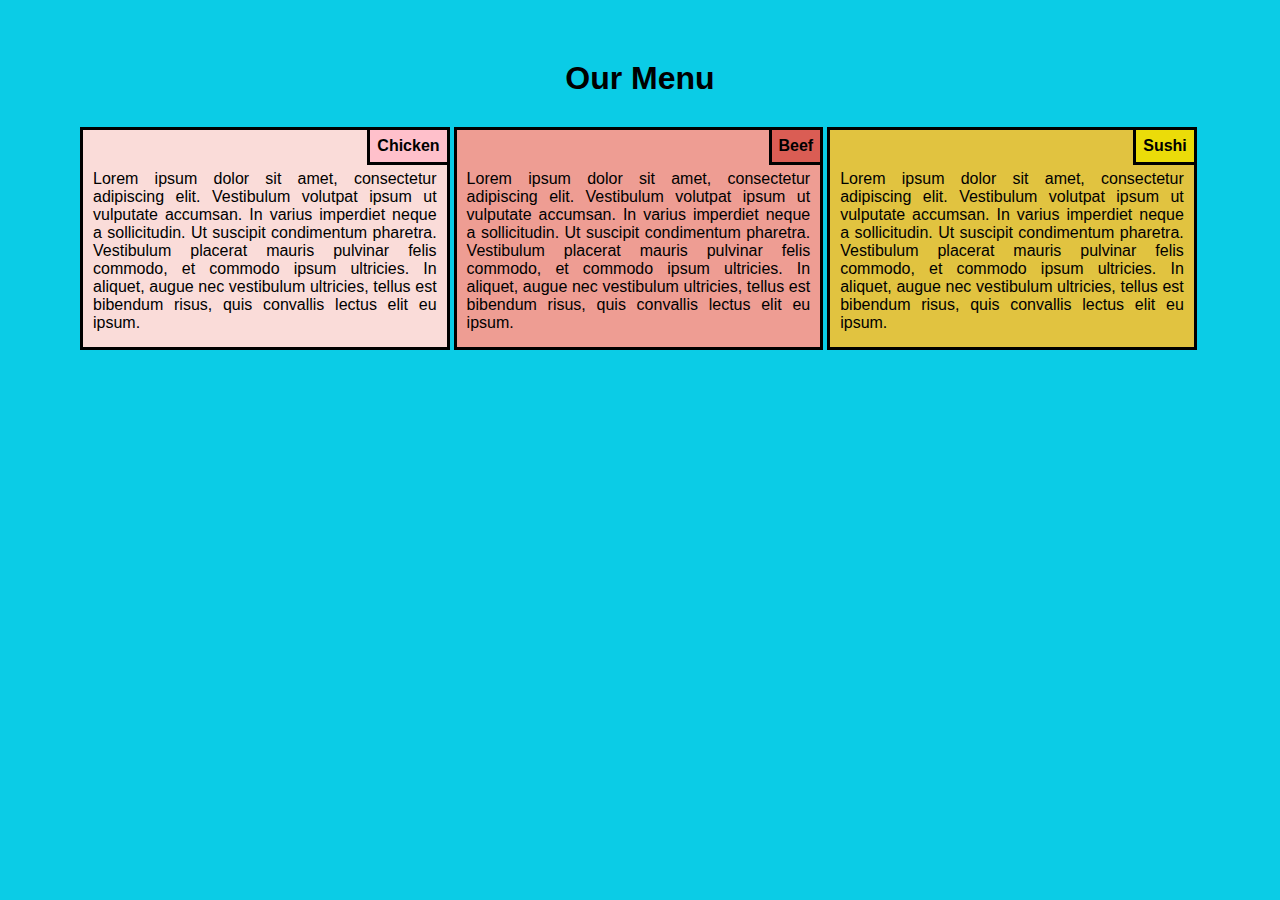
<file: mod2-solution/index.html>
<!DOCTYPE html>
<html lang="en" dir="ltr">
    <head>
        <meta charset="utf-8">
        <meta name="viewport" content="width=device-width initial-scale=1.0">
        <title>Assignment Solution for Module 2</title>
        <link rel="stylesheet" href="style.css">
    </head>
    <body>
        <h1>Our Menu</h1>

        <div id="container">
        <section id="Chicken">
            <div>Chicken</div>
            <p>Lorem ipsum dolor sit amet, consectetur adipiscing elit. Vestibulum volutpat ipsum ut vulputate accumsan. In varius imperdiet neque a sollicitudin. Ut suscipit condimentum pharetra. Vestibulum placerat mauris pulvinar felis commodo, et commodo ipsum ultricies. In aliquet, augue nec vestibulum ultricies, tellus est bibendum risus, quis convallis lectus elit eu ipsum.</p>
        </section>

        <section id="Beef">
            <div>Beef</div>
            <p>Lorem ipsum dolor sit amet, consectetur adipiscing elit. Vestibulum volutpat ipsum ut vulputate accumsan. In varius imperdiet neque a sollicitudin. Ut suscipit condimentum pharetra. Vestibulum placerat mauris pulvinar felis commodo, et commodo ipsum ultricies. In aliquet, augue nec vestibulum ultricies, tellus est bibendum risus, quis convallis lectus elit eu ipsum.</p>
        </section>

        <section id="Sushi">
            <div>Sushi</div>
            <p>Lorem ipsum dolor sit amet, consectetur adipiscing elit. Vestibulum volutpat ipsum ut vulputate accumsan. In varius imperdiet neque a sollicitudin. Ut suscipit condimentum pharetra. Vestibulum placerat mauris pulvinar felis commodo, et commodo ipsum ultricies. In aliquet, augue nec vestibulum ultricies, tellus est bibendum risus, quis convallis lectus elit eu ipsum.</p>
        </section>
    </div>
    </body>
</html>
</file>
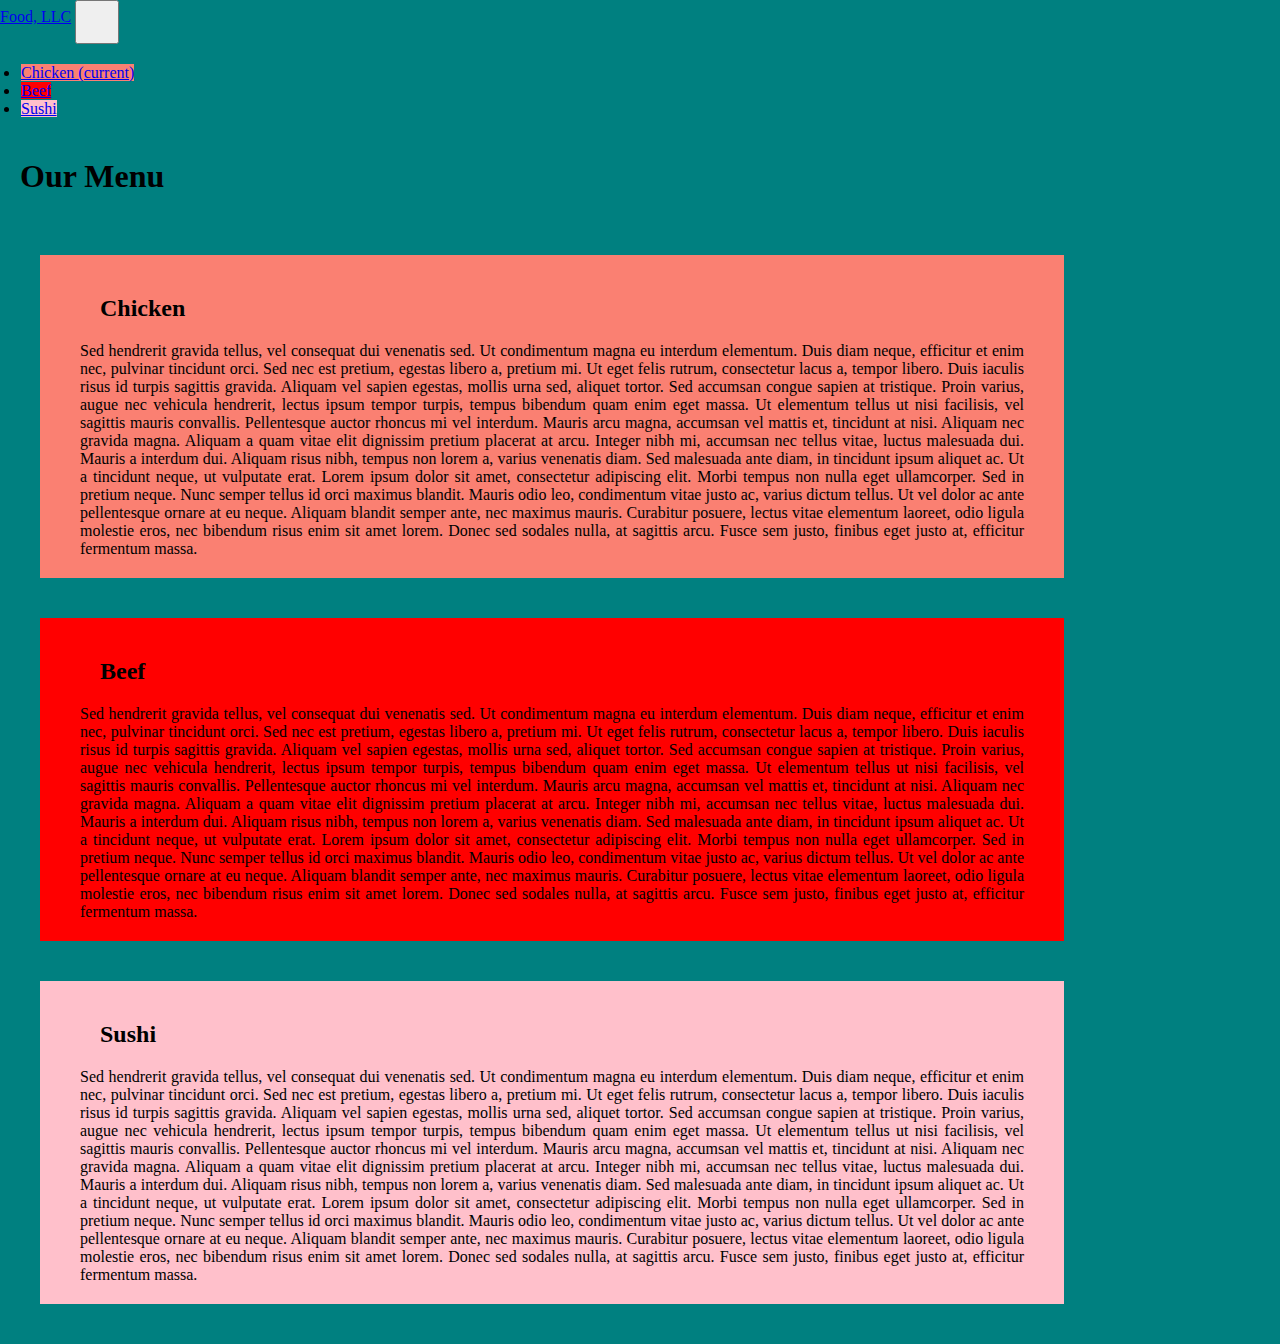
<file: mod3-solution/index.html>
<!doctype html>
<html lang="en">
  <head>
    <!-- Required meta tags -->
    <meta charset="utf-8">
    <meta name="viewport" content="width=device-width, initial-scale=1, shrink-to-fit=no">

    <!-- Bootstrap CSS -->
    <link rel="stylesheet" href="https://cdn.jsdelivr.net/npm/bootstrap@4.5.3/dist/css/bootstrap.min.css" integrity="sha384-TX8t27EcRE3e/ihU7zmQxVncDAy5uIKz4rEkgIXeMed4M0jlfIDPvg6uqKI2xXr2" crossorigin="anonymous">

    <link rel="stylesheet" href="css/style.css">

    <title>Food, LLC</title>
  </head>


  <body>
    
    <nav class="navbar navbar-expand-lg navbar-light bg-warning">
        <a class="navbar-brand m-4" href="#">Food, LLC</a>
        <button class="navbar-toggler text-center" type="button" data-toggle="collapse" data-target="#navbarSupportedContent" aria-controls="navbarSupportedContent" aria-expanded="false" aria-label="Toggle navigation">
          <span class="navbar-toggler-icon"></span>
        </button>
      
        <div class="collapse navbar-collapse  visible-xs" id="navbarSupportedContent">
          <ul class="navbar-nav mr-auto text-center">
            <li class="nav-item visible-xs">
              <a class="nav-link visible-xs" id = "nav-chicken" href="#chicken">Chicken <span class="sr-only">(current)</span></a>
            </li>
            <li class="nav-item visible-xs">
              <a class="nav-link visible-xs" id="nav-beef" href="#beef">Beef</a>
            </li>
            
            <li class="nav-item visible-xs">
                <a class="nav-link visible-xs" id="nav-sushi" href="#sushi">Sushi</a>
              </li>
        
          </ul>
         

          


        </div>
      </nav>

      <h1 class="text-center">Our Menu</h1>

      <div class="container">
        <div class="center" id=chicken>
          <h2 class = "text-center">Chicken</h2>
          Sed hendrerit gravida tellus, vel consequat dui venenatis sed. Ut condimentum magna eu interdum elementum. Duis diam neque, efficitur et enim nec, pulvinar tincidunt orci. Sed nec est pretium, egestas libero a, pretium mi. Ut eget felis rutrum, consectetur lacus a, tempor libero. Duis iaculis risus id turpis sagittis gravida. Aliquam vel sapien egestas, mollis urna sed, aliquet tortor. Sed accumsan congue sapien at tristique. Proin varius, augue nec vehicula hendrerit, lectus ipsum tempor turpis, tempus bibendum quam enim eget massa. Ut elementum tellus ut nisi facilisis, vel sagittis mauris convallis. Pellentesque auctor rhoncus mi vel interdum. Mauris arcu magna, accumsan vel mattis et, tincidunt at nisi. Aliquam nec gravida magna. Aliquam a quam vitae elit dignissim pretium placerat at arcu. Integer nibh mi, accumsan nec tellus vitae, luctus malesuada dui. Mauris a interdum dui.

          Aliquam risus nibh, tempus non lorem a, varius venenatis diam. Sed malesuada ante diam, in tincidunt ipsum aliquet ac. Ut a tincidunt neque, ut vulputate erat. Lorem ipsum dolor sit amet, consectetur adipiscing elit. Morbi tempus non nulla eget ullamcorper. Sed in pretium neque. Nunc semper tellus id orci maximus blandit. Mauris odio leo, condimentum vitae justo ac, varius dictum tellus. Ut vel dolor ac ante pellentesque ornare at eu neque. Aliquam blandit semper ante, nec maximus mauris. Curabitur posuere, lectus vitae elementum laoreet, odio ligula molestie eros, nec bibendum risus enim sit amet lorem. Donec sed sodales nulla, at sagittis arcu. Fusce sem justo, finibus eget justo at, efficitur fermentum massa.
        </div>

        <div id=beef>
          <h2 class = "center text-center">Beef</h2>
          Sed hendrerit gravida tellus, vel consequat dui venenatis sed. Ut condimentum magna eu interdum elementum. Duis diam neque, efficitur et enim nec, pulvinar tincidunt orci. Sed nec est pretium, egestas libero a, pretium mi. Ut eget felis rutrum, consectetur lacus a, tempor libero. Duis iaculis risus id turpis sagittis gravida. Aliquam vel sapien egestas, mollis urna sed, aliquet tortor. Sed accumsan congue sapien at tristique. Proin varius, augue nec vehicula hendrerit, lectus ipsum tempor turpis, tempus bibendum quam enim eget massa. Ut elementum tellus ut nisi facilisis, vel sagittis mauris convallis. Pellentesque auctor rhoncus mi vel interdum. Mauris arcu magna, accumsan vel mattis et, tincidunt at nisi. Aliquam nec gravida magna. Aliquam a quam vitae elit dignissim pretium placerat at arcu. Integer nibh mi, accumsan nec tellus vitae, luctus malesuada dui. Mauris a interdum dui.

          Aliquam risus nibh, tempus non lorem a, varius venenatis diam. Sed malesuada ante diam, in tincidunt ipsum aliquet ac. Ut a tincidunt neque, ut vulputate erat. Lorem ipsum dolor sit amet, consectetur adipiscing elit. Morbi tempus non nulla eget ullamcorper. Sed in pretium neque. Nunc semper tellus id orci maximus blandit. Mauris odio leo, condimentum vitae justo ac, varius dictum tellus. Ut vel dolor ac ante pellentesque ornare at eu neque. Aliquam blandit semper ante, nec maximus mauris. Curabitur posuere, lectus vitae elementum laoreet, odio ligula molestie eros, nec bibendum risus enim sit amet lorem. Donec sed sodales nulla, at sagittis arcu. Fusce sem justo, finibus eget justo at, efficitur fermentum massa.
        </div>

        <div id=sushi>
          <h2 class = text-center>Sushi</h2>
          Sed hendrerit gravida tellus, vel consequat dui venenatis sed. Ut condimentum magna eu interdum elementum. Duis diam neque, efficitur et enim nec, pulvinar tincidunt orci. Sed nec est pretium, egestas libero a, pretium mi. Ut eget felis rutrum, consectetur lacus a, tempor libero. Duis iaculis risus id turpis sagittis gravida. Aliquam vel sapien egestas, mollis urna sed, aliquet tortor. Sed accumsan congue sapien at tristique. Proin varius, augue nec vehicula hendrerit, lectus ipsum tempor turpis, tempus bibendum quam enim eget massa. Ut elementum tellus ut nisi facilisis, vel sagittis mauris convallis. Pellentesque auctor rhoncus mi vel interdum. Mauris arcu magna, accumsan vel mattis et, tincidunt at nisi. Aliquam nec gravida magna. Aliquam a quam vitae elit dignissim pretium placerat at arcu. Integer nibh mi, accumsan nec tellus vitae, luctus malesuada dui. Mauris a interdum dui.

          Aliquam risus nibh, tempus non lorem a, varius venenatis diam. Sed malesuada ante diam, in tincidunt ipsum aliquet ac. Ut a tincidunt neque, ut vulputate erat. Lorem ipsum dolor sit amet, consectetur adipiscing elit. Morbi tempus non nulla eget ullamcorper. Sed in pretium neque. Nunc semper tellus id orci maximus blandit. Mauris odio leo, condimentum vitae justo ac, varius dictum tellus. Ut vel dolor ac ante pellentesque ornare at eu neque. Aliquam blandit semper ante, nec maximus mauris. Curabitur posuere, lectus vitae elementum laoreet, odio ligula molestie eros, nec bibendum risus enim sit amet lorem. Donec sed sodales nulla, at sagittis arcu. Fusce sem justo, finibus eget justo at, efficitur fermentum massa.
        </div>
      



    <!-- Optional JavaScript; choose one of the two! -->

    <!-- Option 1: jQuery and Bootstrap Bundle (includes Popper) -->
    <script src="https://code.jquery.com/jquery-3.5.1.slim.min.js" integrity="sha384-DfXdz2htPH0lsSSs5nCTpuj/zy4C+OGpamoFVy38MVBnE+IbbVYUew+OrCXaRkfj" crossorigin="anonymous"></script>
    <script src="https://cdn.jsdelivr.net/npm/bootstrap@4.5.3/dist/js/bootstrap.bundle.min.js" integrity="sha384-ho+j7jyWK8fNQe+A12Hb8AhRq26LrZ/JpcUGGOn+Y7RsweNrtN/tE3MoK7ZeZDyx" crossorigin="anonymous"></script>

    <!-- Option 2: jQuery, Popper.js, and Bootstrap JS
    <script src="https://code.jquery.com/jquery-3.5.1.slim.min.js" integrity="sha384-DfXdz2htPH0lsSSs5nCTpuj/zy4C+OGpamoFVy38MVBnE+IbbVYUew+OrCXaRkfj" crossorigin="anonymous"></script>
    <script src="https://cdn.jsdelivr.net/npm/popper.js@1.16.1/dist/umd/popper.min.js" integrity="sha384-9/reFTGAW83EW2RDu2S0VKaIzap3H66lZH81PoYlFhbGU+6BZp6G7niu735Sk7lN" crossorigin="anonymous"></script>
    <script src="https://cdn.jsdelivr.net/npm/bootstrap@4.5.3/dist/js/bootstrap.min.js" integrity="sha384-w1Q4orYjBQndcko6MimVbzY0tgp4pWB4lZ7lr30WKz0vr/aWKhXdBNmNb5D92v7s" crossorigin="anonymous"></script>
    -->
  </body>
</html>
</file>
<file: mod2-solution/style.css>
*{
    box-sizing: border-box;
    font-family: Arial, Helvetica, sans-serif;
    margin: 0;
    padding: 0;
}

body{
    margin-left: 80px;
    margin-right: 80px;
    margin-top: 60px;
    background-color: rgb(11, 204, 230);
}
h1{
    text-align: center;
}

#Chicken{
    border: 3px solid black;
    
    padding-top: 0px;
    position: relative;
    background-color: #FADCD9;
    margin-top: 30px;
    margin-bottom: 20px;
    
}

#Chicken div{
    top: 0;
    right: 0;
    background-color: pink;
    float: right;
    border: 3px solid black;
    border-top: 0;
    border-right: 0;
    padding: 7px;
    clear: left;
    font-weight: bold;
    margin-top: 0;
    margin-right: 0;

}

#Chicken p{

    text-align: justify;
    clear: both;
    padding-top: 5px;
    margin-bottom: 5px;
    padding-left: 10px;
    padding-right: 10px;
    padding-bottom: 10px;
}
/* --------------------------------------------------- */
#Beef{
    border: 3px solid black;
    
    padding-top: 0px;
    position: relative;
    background-color: rgb(238, 157, 147);
    margin-top: 30px;
    margin-bottom: 20px;
}

#Beef div{
    top: 0;
    right: 0;
    background-color: rgb(218, 93, 84);
    float: right;
    border: 3px solid black;
    border-top: 0;
    border-right: 0;
    padding: 7px;
    clear: left;
    position: relative;
    font-weight: bold;
    margin-top: 0;
    margin-right: 0;
}

#Beef p{
    text-align: justify;
    clear: both;
    padding-top: 5px;
    margin-bottom: 5px;
    padding-left: 10px;
    padding-right: 10px;
    padding-bottom: 10px;
}

/* --------------------------------------------------- */
/* MOBILE PHONE  */
#Sushi{
    border: 3px solid black;
    padding-top: 0px;
    background-color: #E1C340;
    margin-top: 30px;
    margin-bottom: 20px;
}

#Sushi div{
    top: 0;
    right: 0;
    background-color: rgb(235, 220, 9);
    float: right;
    border: 3px solid black;
    border-top: 0;
    border-right: 0;
    padding: 7px;
    clear: left;
    position: relative;
    font-weight: bold;
    margin-top: 0;
    margin-right: 0;
}

#Sushi p{
    /* top:3px; */
    text-align: justify;
    clear: both;
    padding-top: 5px;
    margin-bottom: 5px;
    padding-left: 10px;
    padding-right: 10px;
    padding-bottom: 10px;
}

/* --------------------------------------------------- */
/* TABLET */
@media(min-width:768px) and (max-width:991px){

    #Chicken{
        width: 48%;
        float: left;
        clear: left;
    }

    #Beef{
        width: 48%;
        float: right;
    }

    #Sushi{
        display: inline-block; 
    } 

}

/* --------------------------------------------------- */
/* DESKTOP */
@media(min-width:992px){

    #container{
        position: relative;
    }
    #Chicken{
        width: 33%;
        float: left;
    }

    #Beef{
        width: 33%;
        float: left;
        margin-left: 4px;
    }

    #Sushi{
        width: 33%;
        float: left; 
        margin-left: 4px;
    } 

}
</file>
<file: mod3-solution/css/style.css>
*
{
    margin:0;
    padding: 0;
    box-sizing: border-box;
}

nav-item
{
    margin-left: 20px;
    text-align: center;
    width: 100%;
    background-color: tomato;
}

nav-link
{
    background-color: black;
}

body{
    background-color: teal;
    /* padding: 20px; */
}

.text-center
{
    padding: 20px;
}

.container
{
    /* align-items: center; */
}
#nav-chicken
{
    background-color: salmon;
    margin:1px;
}
#nav-beef
{
    background-color: red;
    margin:1px;
}
#nav-sushi
{
    background-color: pink;
    margin: 1px;
}
#chicken
{
    background-color: salmon;
    padding: 20px 40px;
    width: 80%;
    align-self: center;
    width: 80%;
    margin: 40px;
    text-align: justify;
}

#beef
{
    background-color: red;
    padding: 20px 40px;
    width: 80%;
    align-self: center;
    width: 80%;
    margin: 40px;
    text-align: justify;
}

#sushi
{
    background-color: pink;
    padding: 20px 40px;
    width: 80%;
    align-self: center;
    width: 80%;
    margin: 40px;
    text-align: justify;
}
</file>
